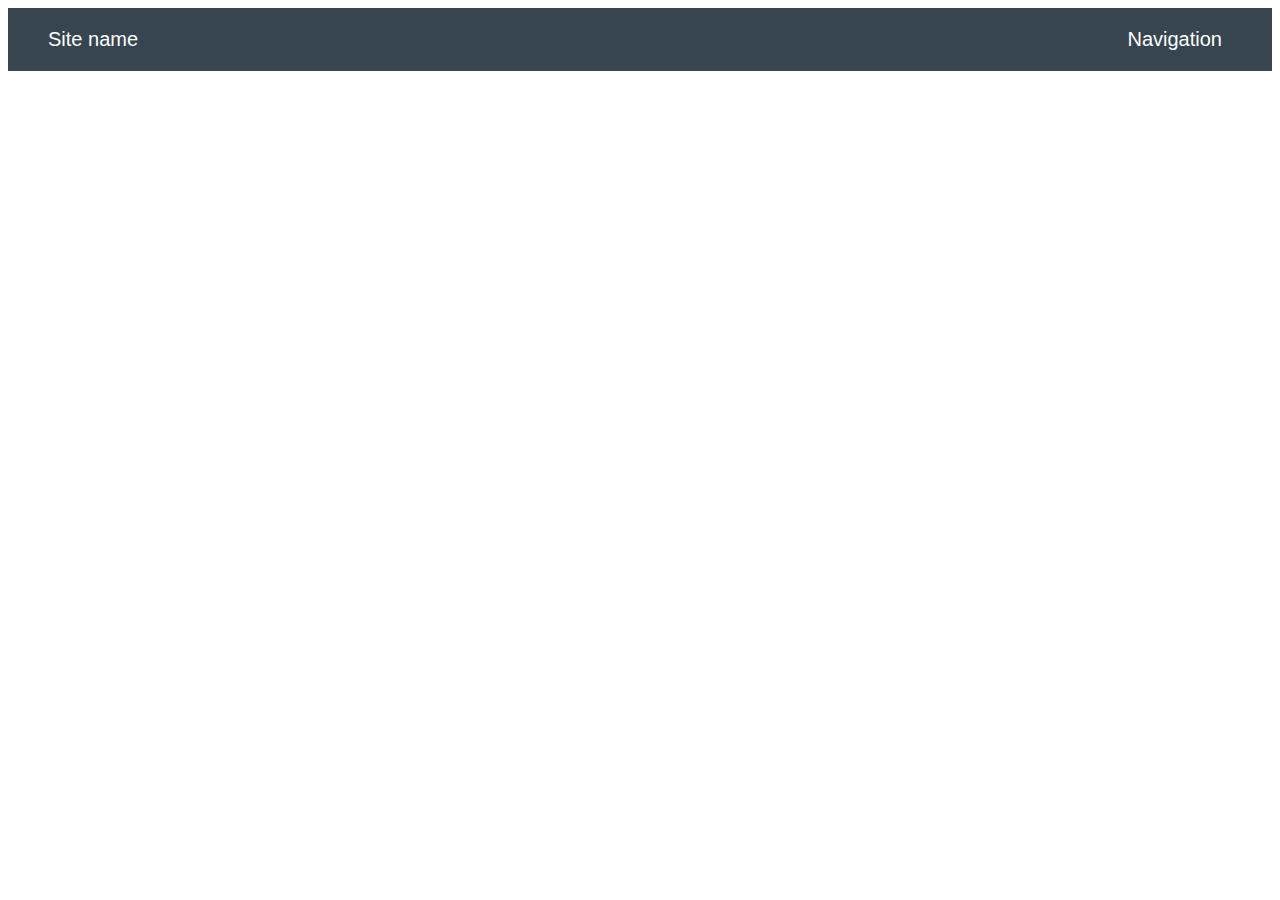
<file: 9D_6414_Ivana_Petrovic/navigation-bar.html>
<!DOCTYPE html>
<html lang="en">
  <head>
    <meta charset="UTF-8" />
    <meta http-equiv="X-UA-Compatible" content="IE=edge" />
    <meta name="viewport" content="width=device-width, initial-scale=1.0" />
    <title>Navigation bar</title>
    <style>
      div{
          display: grid;
          grid-template-columns: 1fr 1fr 50px;
          justify-items: end;
          align-items:end;
          width: 100%;
          background-color: #374550;
          font-size: 20px;
          color: white;
          font-family: sans-serif;
      }
      #site-name{
          justify-self: start;
          align-self: start;
          padding-left: 40px;
      }
      #navigation{
          justify-self: end; 
          align-self: end;

      }
    </style>
  </head>
  <body>
    <div>
      <p id="site-name">Site name</p>
      <p id="navigation">Navigation</p>
    </div>
  </body>
</html>
</file>
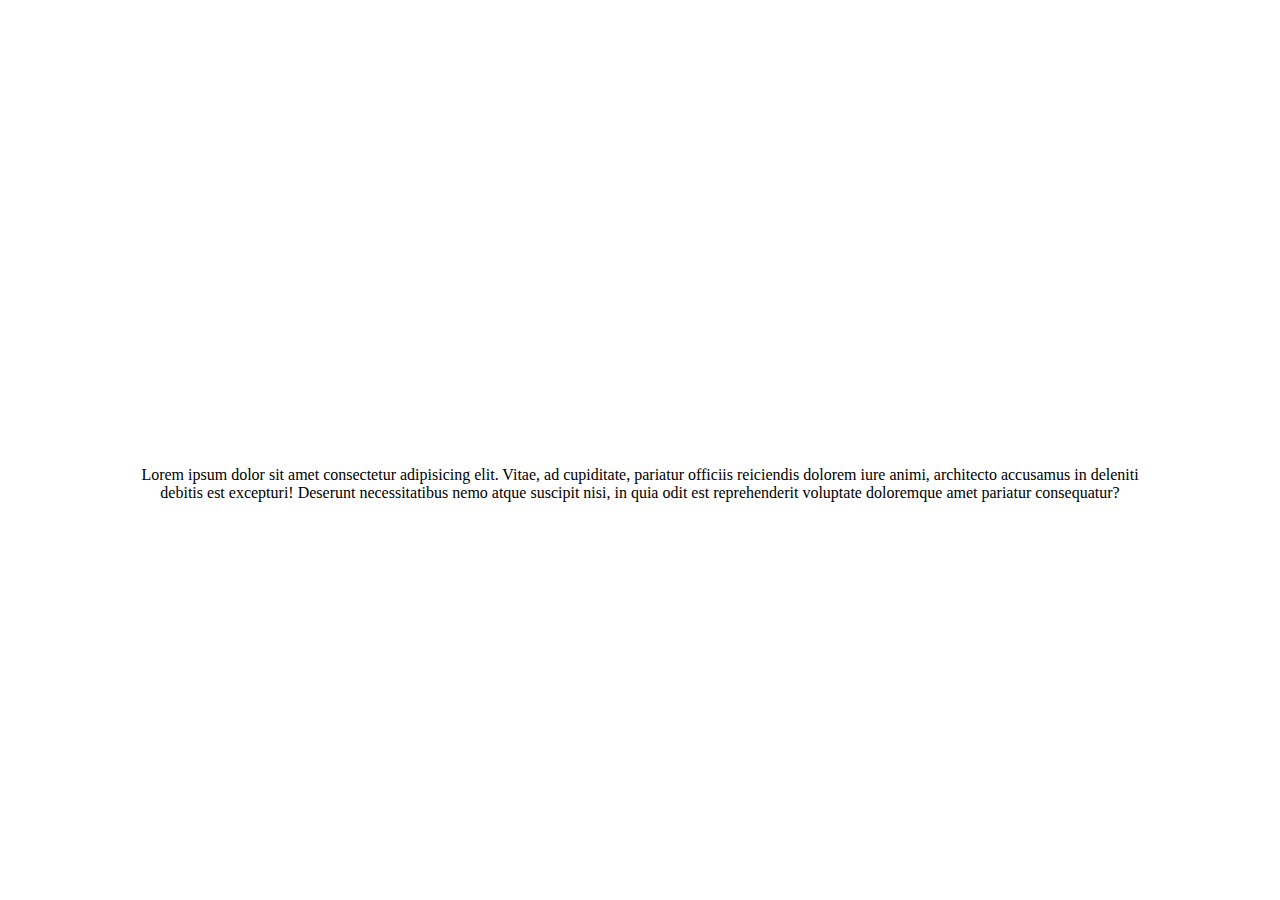
<file: 9D_6414_Ivana_Petrovic/text.html>
<!DOCTYPE html>
<html lang="en">
  <head>
    <meta charset="UTF-8" />
    <meta http-equiv="X-UA-Compatible" content="IE=edge" />
    <meta name="viewport" content="width=device-width, initial-scale=1.0" />
    <title>Text</title>
    <style>
      @media screen and (min-width: 1100px) {
        p {
          position: absolute;
          top: 50%;
          left: 50%;
          transform: translate(-50%);
          text-align: center;
          width: 1000px;
        }
      }
      @media screen and (min-width: 600px) and (max-width: 1099px) {
        p {
          text-align: justify;
          width: 80%;
        }
      }
      @media screen and (max-width: 599px) {
        p {
          font-size: 70px;
          text-align: left;
          width: 90%;
        }
      }
    </style>
  </head>
  <body>
    <p>
      Lorem ipsum dolor sit amet consectetur adipisicing elit. Vitae, ad
      cupiditate, pariatur officiis reiciendis dolorem iure animi, architecto
      accusamus in deleniti debitis est excepturi! Deserunt necessitatibus nemo
      atque suscipit nisi, in quia odit est reprehenderit voluptate doloremque
      amet pariatur consequatur?
    </p>
  </body>
</html>
</file>
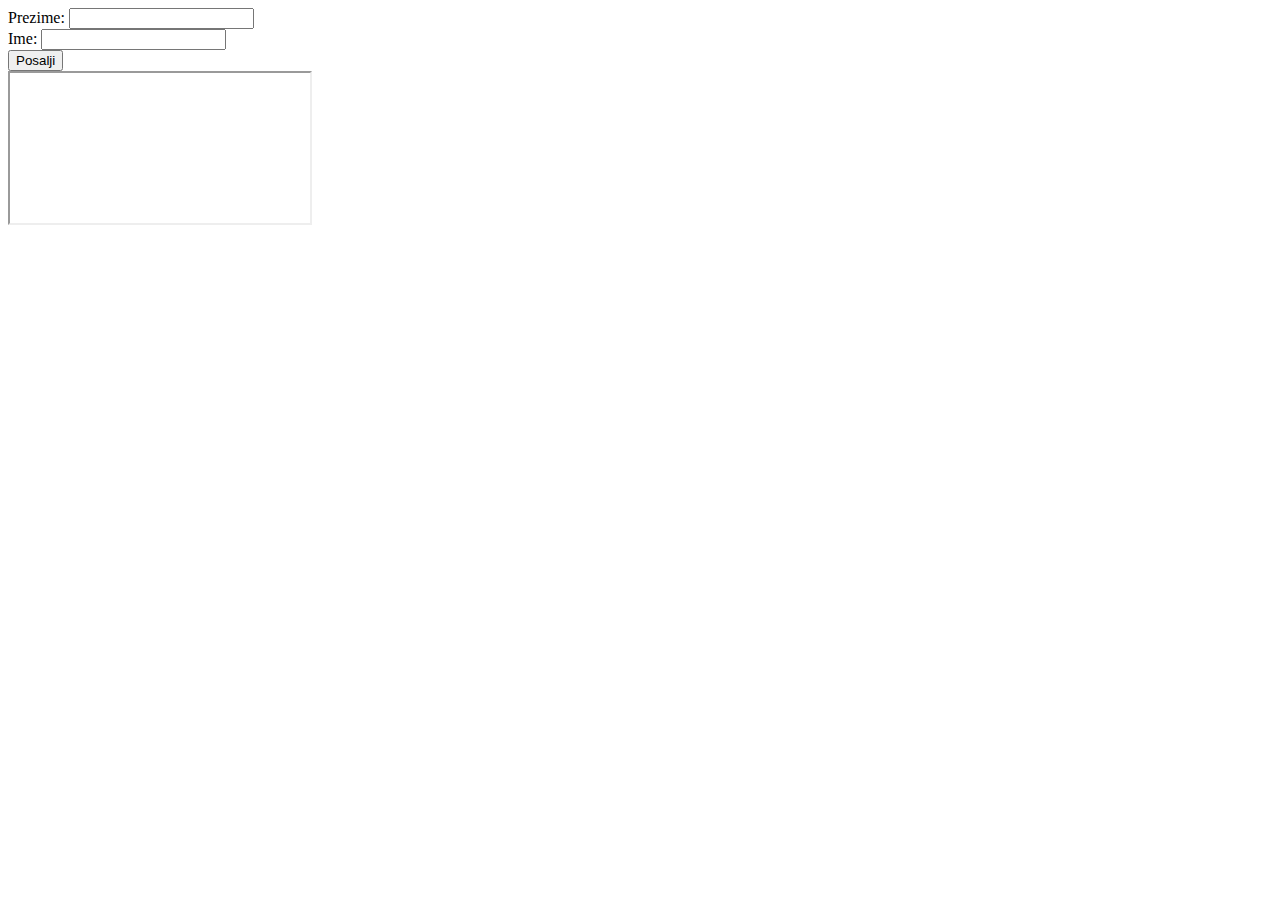
<file: nedelja4/nedelja/zadatak2/zadatak1forma.html>
<!DOCTYPE html>
<html lang="en">
  <head>
    <meta charset="UTF-8" />
    <meta http-equiv="X-UA-Compatible" content="IE=edge" />
    <meta name="viewport" content="width=device-width, initial-scale=1.0" />
    <title>Document</title>
  </head>
  <body>
    <form method="GET" action="zadatak1.php" target="rezultat">
      <label>Prezime:</label>
      <input type="text" name="prezime" />
      <br />
      <label>Ime:</label>
      <input type="text" name="ime" />
      <br />
      <input type="submit" value="Posalji" />
    </form>
    <iframe name="rezultat"></iframe>
  </body>
</html>
</file>
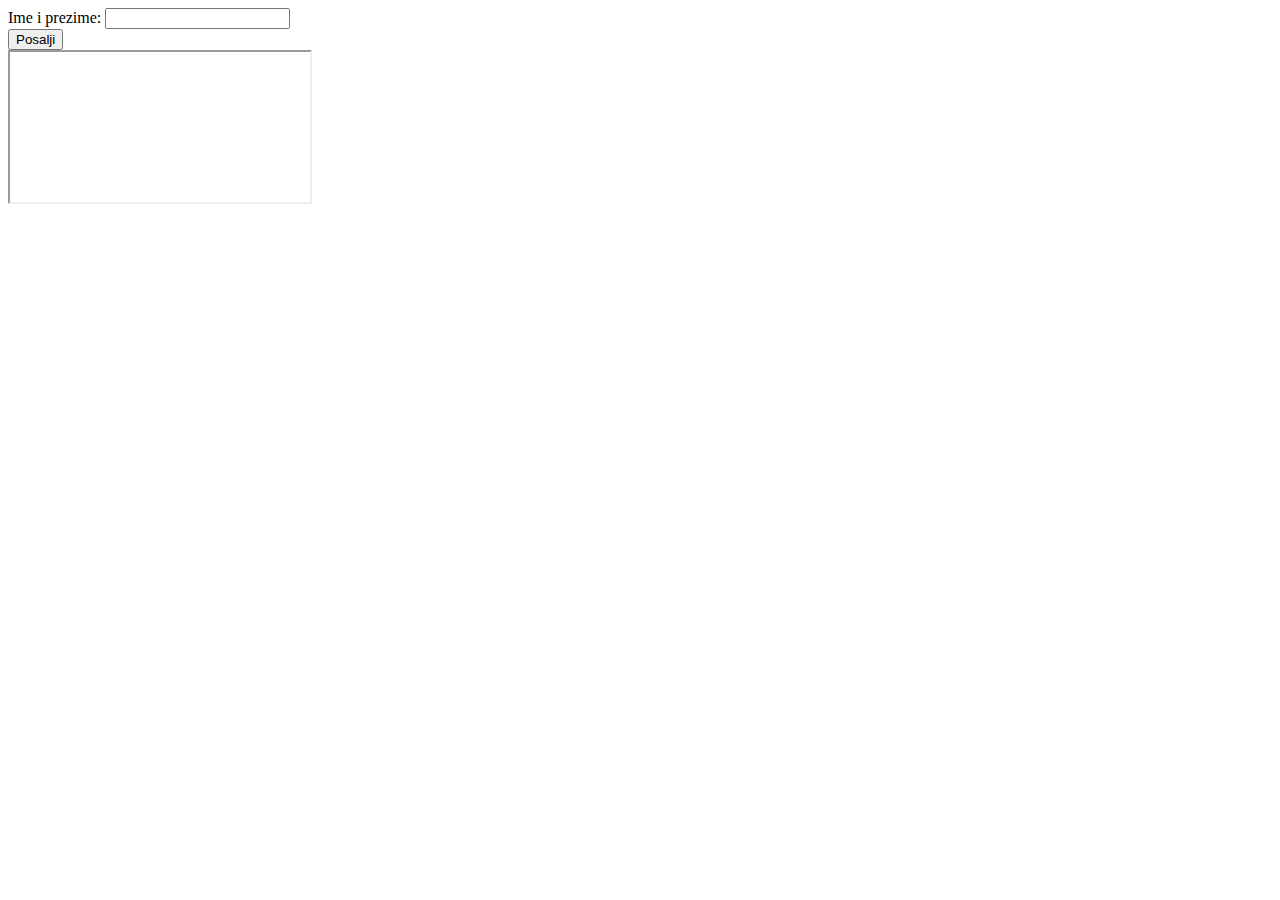
<file: nedelja4/nedelja/zadatak2/zadatak2forma.html>
<!DOCTYPE html>
<html lang="en">
  <head>
    <meta charset="UTF-8" />
    <meta http-equiv="X-UA-Compatible" content="IE=edge" />
    <meta name="viewport" content="width=device-width, initial-scale=1.0" />
    <title>Document</title>
  </head>
  <body>
    <form method="GET" action="zadatak2.php" target="rezultat">
      <label>Ime i prezime:</label>
      <input type="text" name="prezime_i_ime" />
      <br />
      <input type="submit" value="Posalji" />
    </form>
    <iframe name="rezultat"></iframe>
  </body>
</html>
</file>
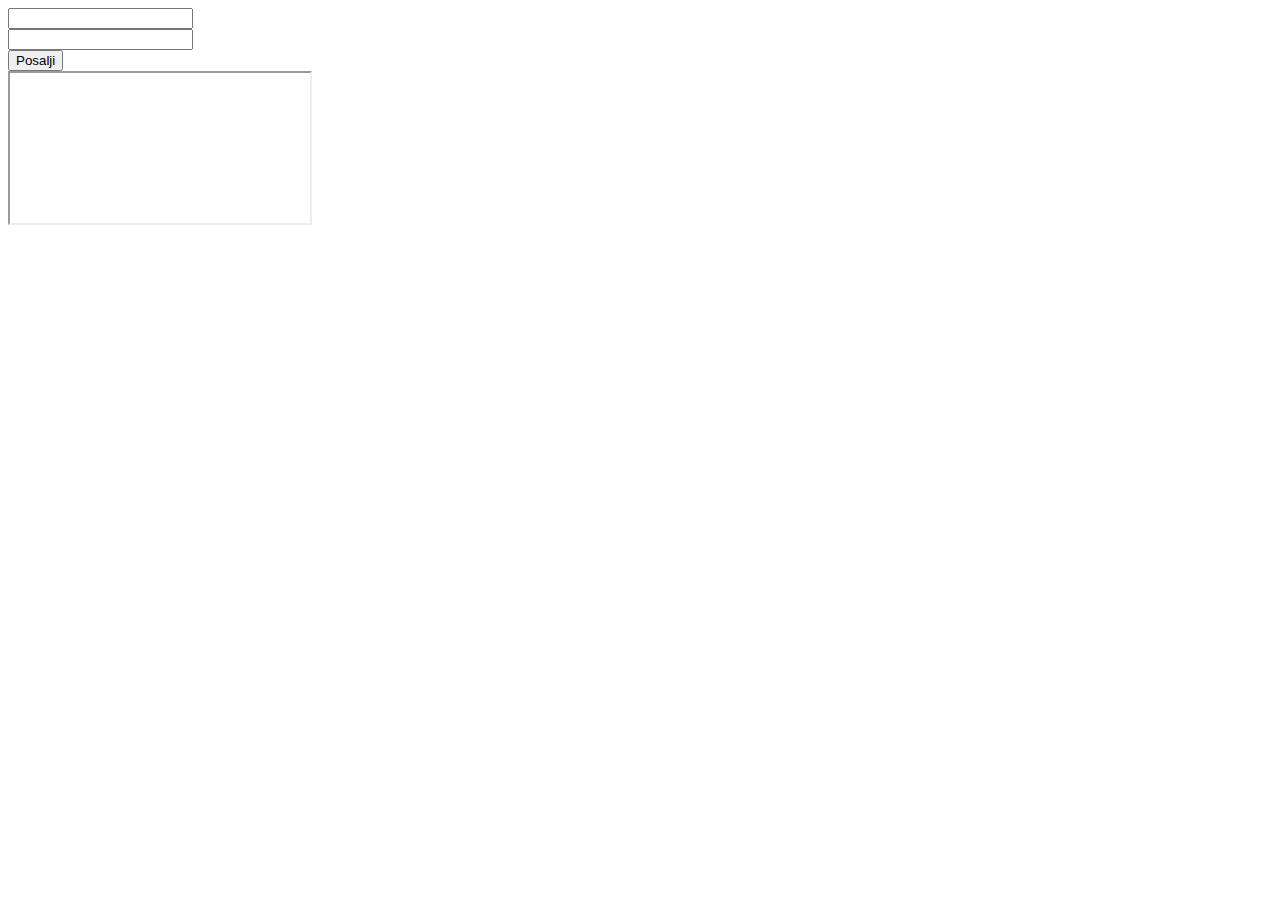
<file: nedelja5/sreda/zadatak1/forma1.html>
<!DOCTYPE html>
<html lang="en">
<head>
    <meta charset="UTF-8">
    <meta http-equiv="X-UA-Compatible" content="IE=edge">
    <meta name="viewport" content="width=device-width, initial-scale=1.0">
    <title>Document</title>
</head>
<body>
    <form method="GET" action="zadatak1.php" target="duze_ime">
        <input type="text" name="promenjiva_1" />
        <br />
        <input type="text" name="promenjiva_2" />
        <br />
        <input type="submit" value="Posalji" />
    </form>
    <iframe name="duze_ime"></iframe>
</body>
</html>
</file>
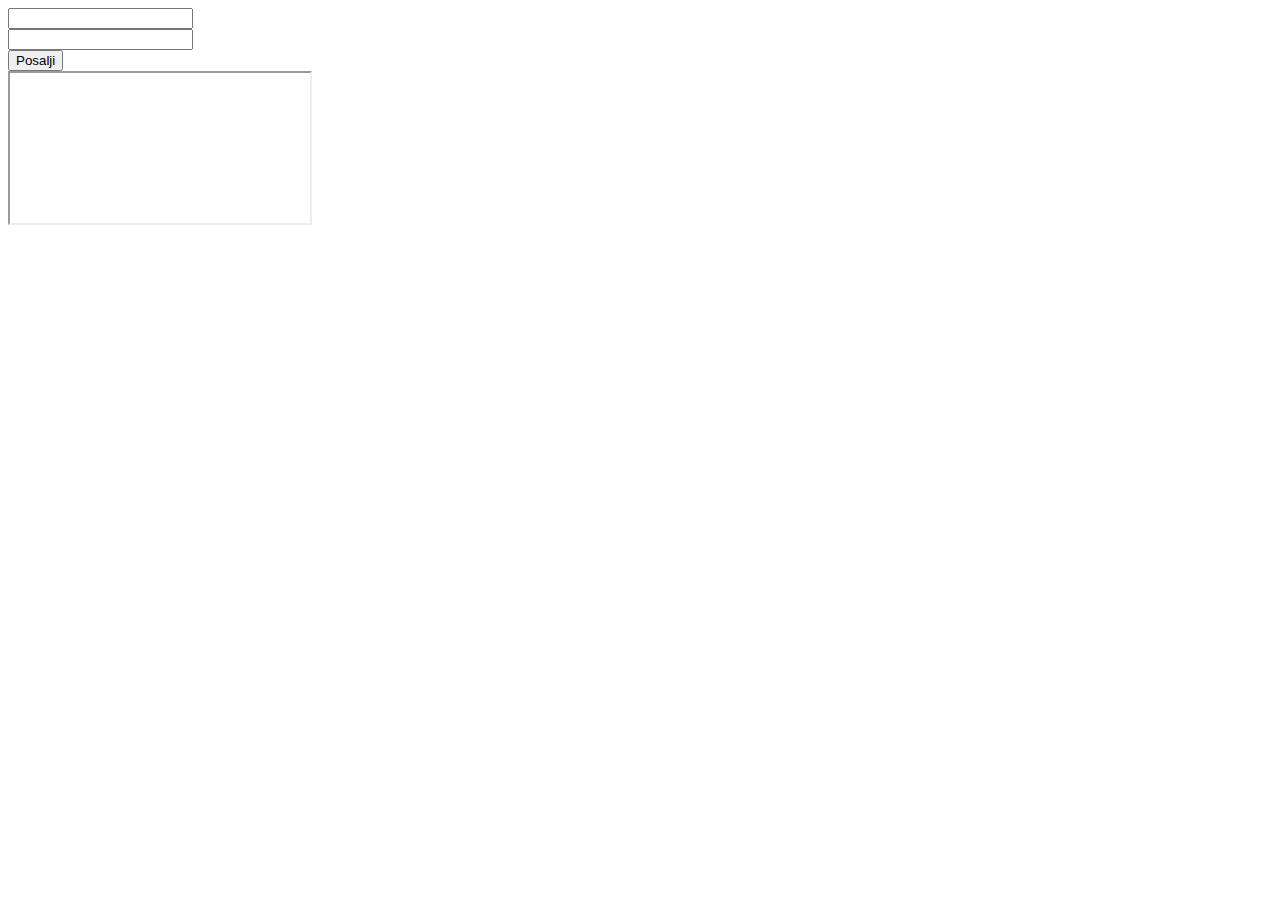
<file: nedelja5/sreda/zadatak1/forma2.html>
<!DOCTYPE html>
<html lang="en">
<head>
    <meta charset="UTF-8">
    <meta http-equiv="X-UA-Compatible" content="IE=edge">
    <meta name="viewport" content="width=device-width, initial-scale=1.0">
    <title>Document</title>
</head>
<body>
    <form method="GET" action="zadatak2.php" target="duze_ime">
        <input type="text" name="promenjiva_1" />
        <br />
        <input type="text" name="promenjiva_2" />
        <br />
        <input type="submit" value="Posalji" />
    </form>
    <iframe name="duze_ime"></iframe>
</body>
</html>
</file>
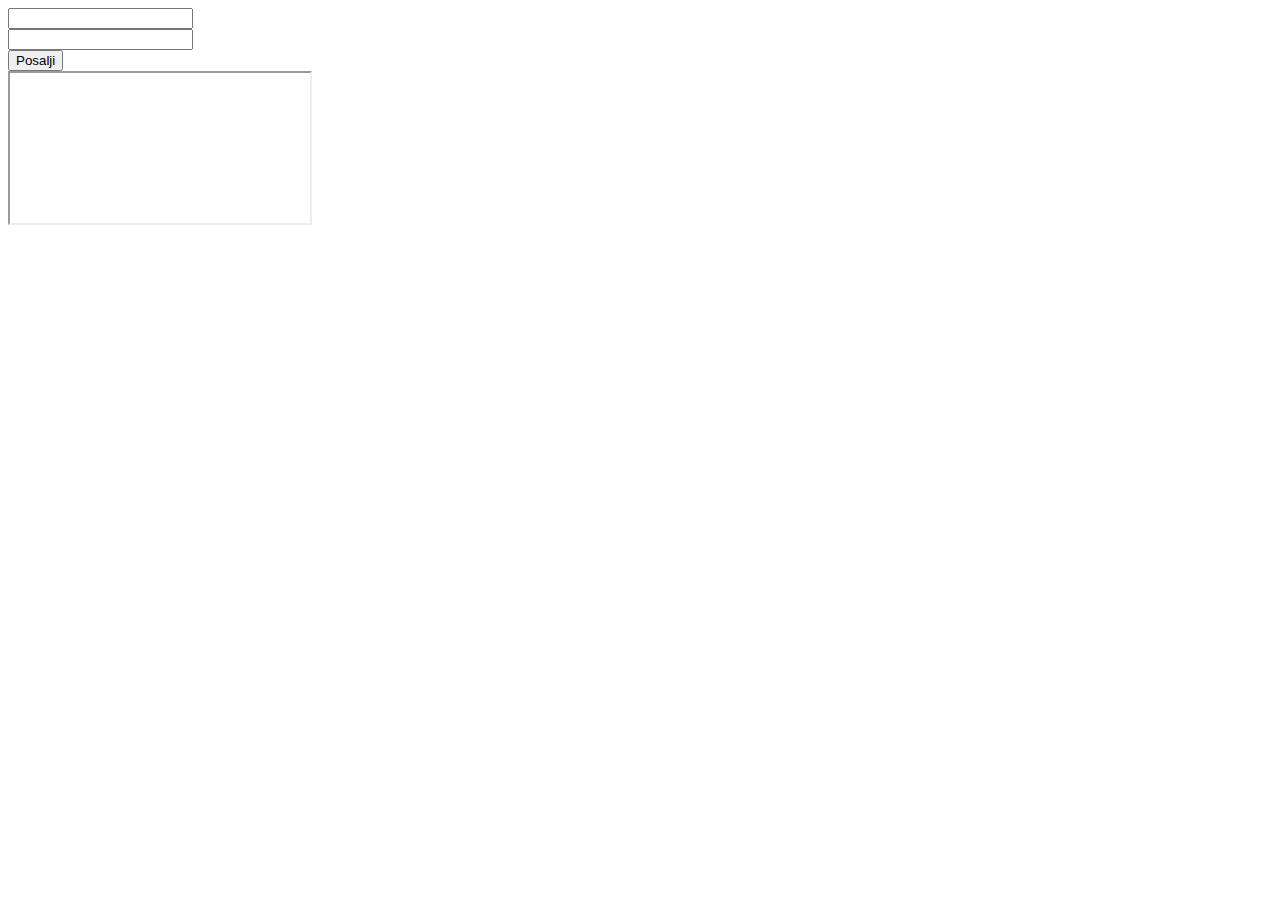
<file: nedelja5/sreda/zadatak1/forma3.html>
<!DOCTYPE html>
<html lang="en">
<head>
    <meta charset="UTF-8">
    <meta http-equiv="X-UA-Compatible" content="IE=edge">
    <meta name="viewport" content="width=device-width, initial-scale=1.0">
    <title>Document</title>
</head>
<body>
    <form method="GET" action="zadatak3.php" target="duze_ime">
        <input type="text" name="promenjiva_1" />
        <br />
        <input type="text" name="promenjiva_2" />
        <br />
        <input type="submit" value="Posalji" />
    </form>
    <iframe name="duze_ime"></iframe>
</body>
</html>
</file>
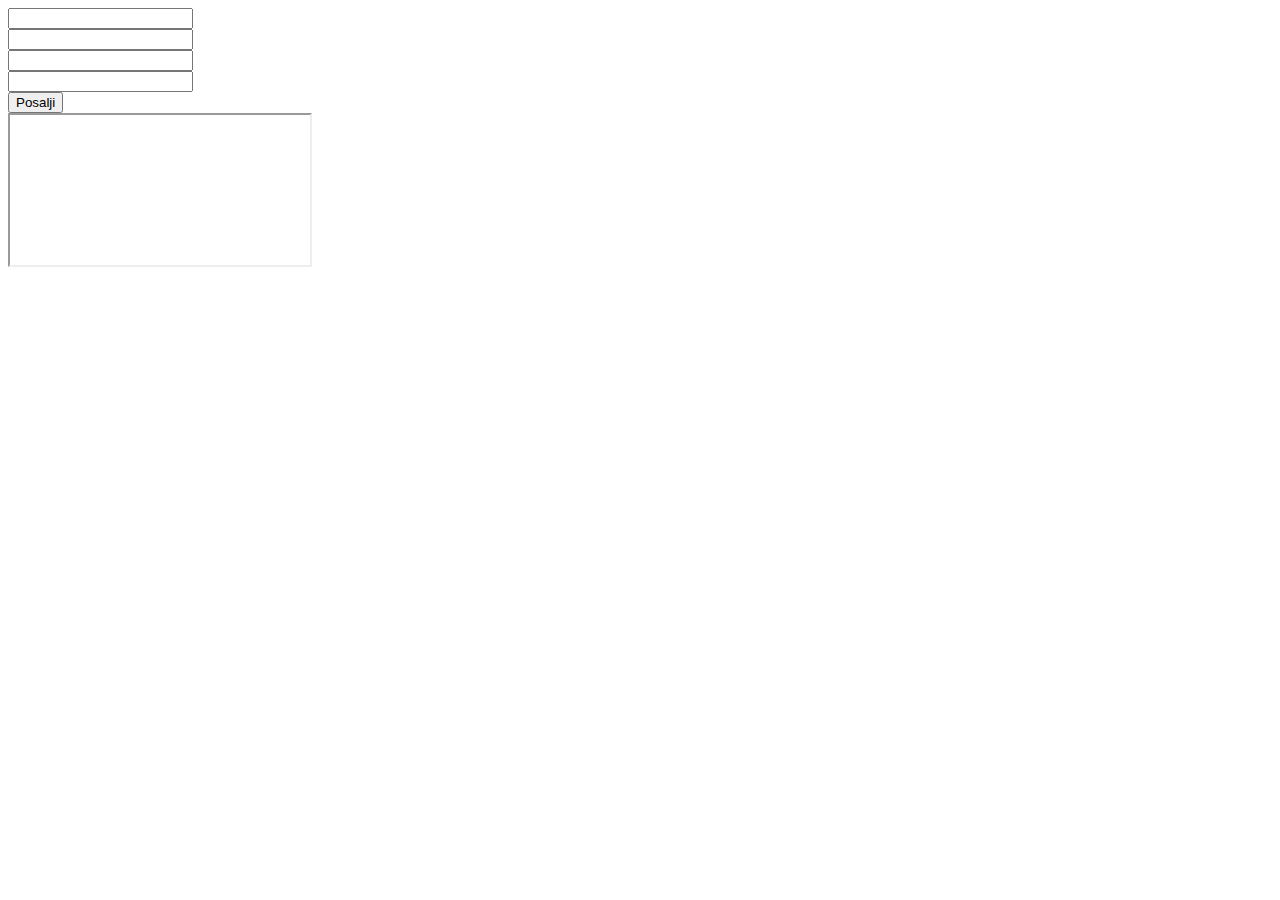
<file: nedelja5/sreda/zadatak2/zadatak1forma.html>
<!DOCTYPE html>
<html lang="en">
<head>
    <meta charset="UTF-8">
    <meta http-equiv="X-UA-Compatible" content="IE=edge">
    <meta name="viewport" content="width=device-width, initial-scale=1.0">
    <title>Document</title>
</head>
<body>
    <form method="GET" action="zadatak1.php" target="brojevi">
        <input type="number" name="broj_1" />
        <br />
        <input type="number" name="broj_2"  />
        <br />
        <input type="number" name="broj_3"  />
        <br />
        <input type="number" name="broj_4"  />
        <br />
        <input type="submit" value="Posalji" />
    </form>
    <iframe name="brojevi"></iframe>
</body>
</html>
</file>
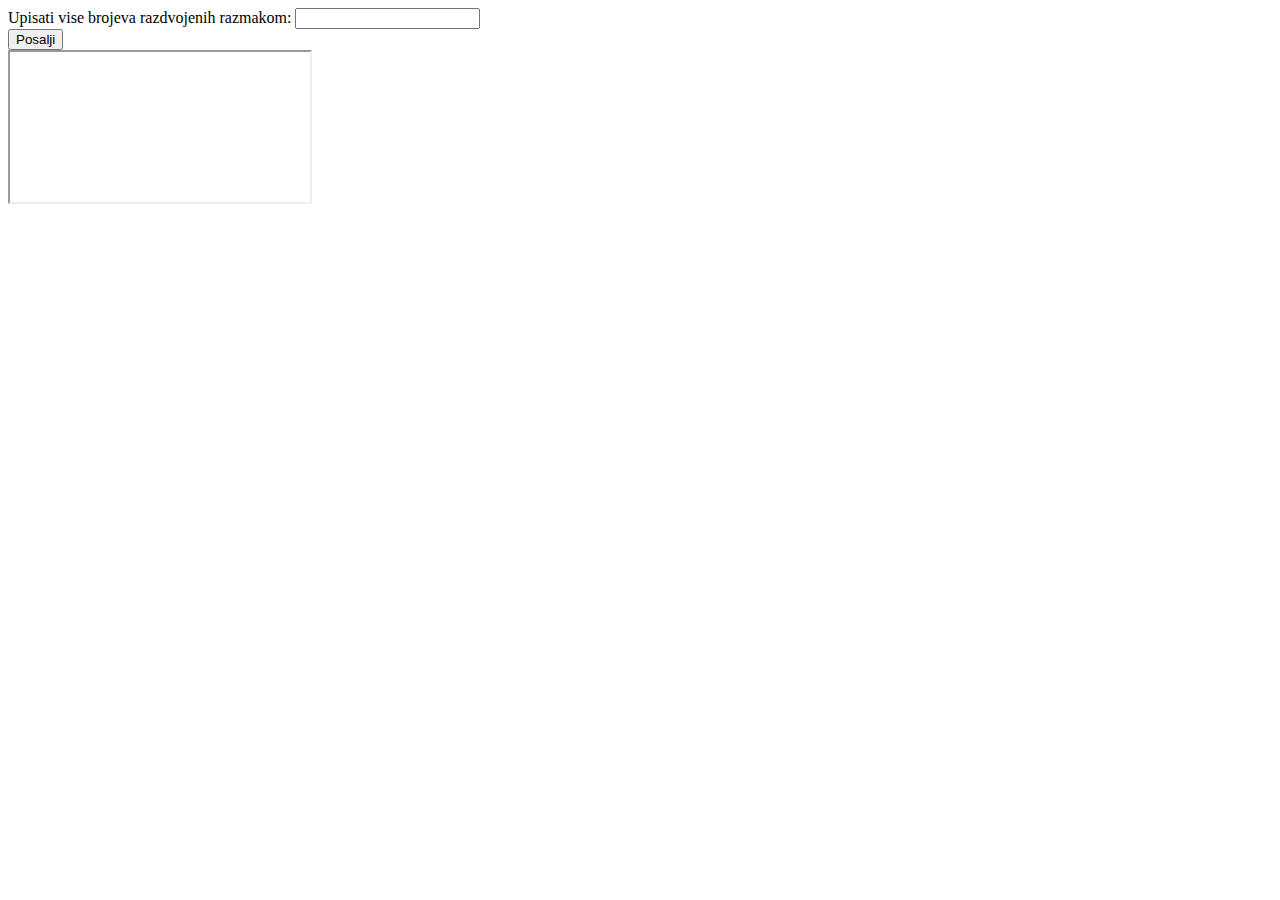
<file: nedelja7/sreda/zadatak1/forma3.html>
<!DOCTYPE html>
<html lang="en">
<head>
    <meta charset="UTF-8">
    <meta http-equiv="X-UA-Compatible" content="IE=edge">
    <meta name="viewport" content="width=device-width, initial-scale=1.0">
    <title>Document</title>
</head>
<body>
    <form method="GET" action="zadatak3.php" target="iframe">
        <label>Upisati vise brojeva razdvojenih razmakom:</label>
        <input type="text" name="niz" />
        <br />
        <input type="submit" value="Posalji" />
    </form>
    <iframe name="iframe"></iframe>
</body>
</html>
</file>
